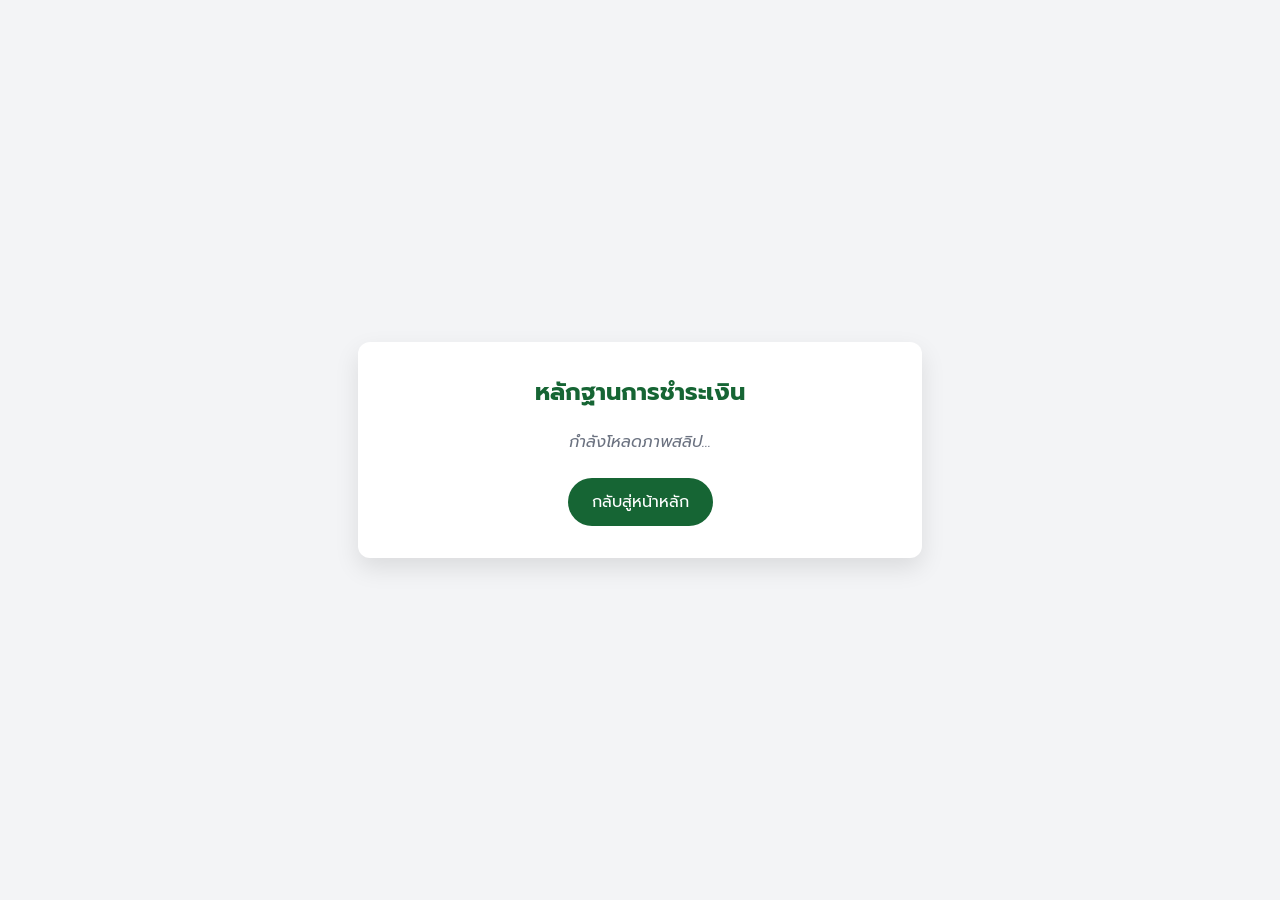
<file: Deploy/slip.html>
<!DOCTYPE html>
<html lang="th">
<head>
    <meta charset="UTF-8">
    <meta name="viewport" content="width=device-width, initial-scale=1.0">
    <title>Dent-Z Payment Slip Viewer</title>
    <link href="https://fonts.googleapis.com/css2?family=Prompt:wght@300;400;600;700&display=swap" rel="stylesheet">
    <style>
        body {
            font-family: 'Prompt', sans-serif;
            background: #f3f4f6;
            margin: 0;
            padding: 0;
            display: flex;
            justify-content: center;
            align-items: center;
            min-height: 100vh;
        }
        .container {
            background: white;
            padding: 2rem;
            border-radius: 12px;
            box-shadow: 0 10px 25px rgba(0,0,0,0.1);
            text-align: center;
            max-width: 500px;
            width: 90%;
        }
        h2 {
            color: #166534;
            margin-top: 0;
        }
        .loading {
            color: #6b7280;
            font-style: italic;
        }
        .error {
            color: #dc2626;
            background: #fee2e2;
            padding: 1rem;
            border-radius: 8px;
            display: none;
        }
        .slip-image {
            max-width: 100%;
            height: auto;
            border-radius: 8px;
            margin-top: 1rem;
            box-shadow: 0 4px 6px rgba(0,0,0,0.05);
            display: none;
        }
        .back-btn {
            display: inline-block;
            margin-top: 1.5rem;
            padding: 0.75rem 1.5rem;
            background: #166534;
            color: white;
            text-decoration: none;
            border-radius: 50px;
            transition: background 0.2s;
        }
        .back-btn:hover {
            background: #14532d;
        }
    </style>
</head>
<body>

<div class="container">
    <h2>หลักฐานการชำระเงิน</h2>
    
    <div id="loading" class="loading">กำลังโหลดภาพสลิป...</div>
    <div id="error" class="error">ไม่พบข้อมูลสลิป หรือสลิปนี้ถูกลบไปแล้ว</div>
    
    <img id="slip-image" class="slip-image" alt="Payment Slip">
    
    <a href="/" class="back-btn">กลับสู่หน้าหลัก</a>
</div>

<script>
    document.addEventListener('DOMContentLoaded', async () => {
        const urlParams = new URLSearchParams(window.location.search);
        const id = urlParams.get('id');
        
        const loadingEl = document.getElementById('loading');
        const errorEl = document.getElementById('error');
        const imageEl = document.getElementById('slip-image');
        
        if (!id) {
            loadingEl.style.display = 'none';
            errorEl.textContent = 'ไม่พบรหัสอ้างอิงสลิปใน URL';
            errorEl.style.display = 'block';
            return;
        }
        
        const PROJECT_ID = 'dent-z-app';
        const API_KEY = 'AIzaSyAsrBWUkmqQM-ueNCk0xAaIc0jIPrR7e_w';
        const url = \`https://firestore.googleapis.com/v1/projects/\${PROJECT_ID}/databases/(default)/documents/orders/\${id}?key=\${API_KEY}\`;
        
        try {
            const response = await fetch(url);
            if (!response.ok) {
                throw new Error('Document not found');
            }
            
            const data = await response.json();
            
            if (data.fields && data.fields.slip_image_base64 && data.fields.slip_image_base64.stringValue) {
                imageEl.src = data.fields.slip_image_base64.stringValue;
                imageEl.style.display = 'block';
                loadingEl.style.display = 'none';
            } else {
                throw new Error('No image data in document');
            }
            
        } catch (err) {
            console.error('Error fetching slip:', err);
            loadingEl.style.display = 'none';
            errorEl.style.display = 'block';
        }
    });
</script>

</body>
</html>
</file>
